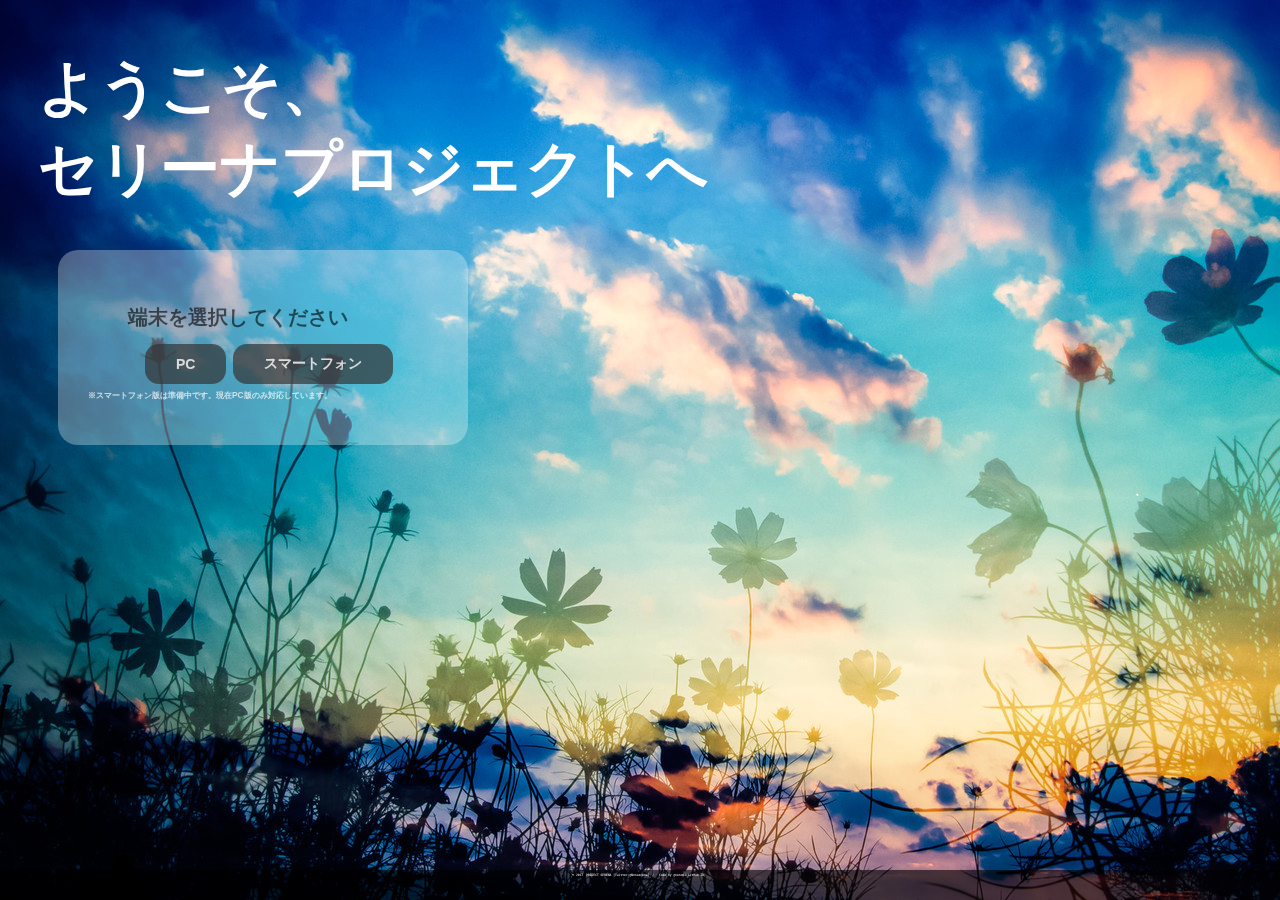
<file: index.html>
<!DOCTYPE html>
<html lang="ja">
<head>
    <meta charset="UTF-8">
    <meta name="viewport" content="width=device-width, initial-scale=1.0">
    <meta http-equiv="X-UA-Compatible" content="ie=edge">
    <title>Serena Project</title>
    <link rel="stylesheet" href="select.css"> </head>
<body>
    <h1 class="yokoso">ようこそ、<br>セリーナプロジェクトへ</h1>
    <div class="back_g">
        <div class="b_s">
            <div class="back_select">
                <h1 class="major">端末を選択してください</h1>
                <div class="sl_b">
                    <ul style="list-style:none">
                        <li style="float:left"><input type="submit" class="sl_button b_pc" onclick="location.href='index_pc.html'" value="PC"></li>
                        <li style="float:left"><input type="submit" class="sl_button b_sf" onclick="location.href='index_sf.html'" value="スマートフォン"></li>
                    </ul>
                </div>
            </div>
        </div> <br><br>
        <h5>※スマートフォン版は準備中です。現在PC版のみ対応しています。</h5>
    </div>
    <footer class="footer" style="display: block;">
        <pre class="copyright"><a href="https://twitter.com/Nnnserena" style="text-decoration:none;" target="_blank"><font color="white">© 2017　PROJECT SERENA [Twitter:@Nnnserena]</font></a>　/　 <a href="https://github.com/xeno01" style="text-decoration:none;" target="_blank"><font color="white">Code By @xeno01(GitHub ID) </font></a></pre> </footer>
</body>
</html>
</file>
<file: select.css>
body {
    background-color: black;
    background-image: url(img/top.png);
    position: absolute;
    font-size: 10px;
    position: fixed;
    font-family: 游ゴシック体, 'Yu Gothic', YuGothic, 'ヒラギノ角ゴシック Pro', 'Hiragino Kaku Gothic Pro', メイリオ, Meiryo, Osaka, 'ＭＳ Ｐゴシック', 'MS PGothic', sans-serif;
}

.back_g {
    background-color: rgba(255, 255, 255, 0.3);
    background-position: 50% 50%;
    background-attachment: fixed;
    background-size: cover;
    background-repeat: repeat-y;
    overflow: hidden;
    padding: 30px;
    border-radius: 20px;
    width: 50%;
    position: absolute;
    left: 50px;
    transition: all 0.5s;
}

.back_g:hover {
    -webkit-transform: scale(1.3);
    -ms-transform: scale(1.3);
    transform: scale(1.1);
    background-color: rgba(255, 255, 255, 0.4);
    transition: all 0.3s;
}

.b_s {
    width: 100%;
    padding: 10px;
    padding-left: 10px;
}

a {
    color: rgba(255, 255, 255, 0.9);
    text-decoration: none;
}

input {
    margin-left: .5em;
    font-size: 1.4em;
    font-weight: bold;
    padding: 10px 30px;
    height: 40px;
    color: rgba(255, 255, 255, 0.8);
    background-color: rgba(51, 51, 51, 0.7);
    border: 1px solid rgba(51, 51, 51, 0);
    border-radius: 1em;
    transition: all 0.5s;
}

.sl_button:hover {
    -webkit-transform: scale(1.3);
    -ms-transform: scale(1.3);
    transform: scale(1.1);
    transition: all 0.3s;
    background-color: rgba(0, 0, 0, 0.8);
    color: white;
}

ul li {
    display: inline;
}

.major {
    padding-left: 30px;
    color: rgba(0, 0, 0, 0.6);
    transition: all 0.5s;
}

.major::after {
    content: '';
    position: absolute;
    bottom: 0;
    left: 0;
    width: 100%;
    height: 1px;
    -webkit-transform: scaleX(0);
    -ms-transform: scaleX(0);
    transform: scaleX(0);
    background-color: rgba(0, 0, 0, 0.6);
    -webkit-transition: all .5s ease;
    transition: all .5s ease;
    top: 80px;
    transition: all 0.5s;
}

.major:hover::after {
    -webkit-transform: scaleX(1);
    -ms-transform: scaleX(1);
    transform: scaleX(1);
    transition: all 0.5s;
}

.yokoso {
    padding-left: 30px;
    font-size: 60px;
    color: white;
    transition: all 0.5s;
}

.yokoso:hover {
    color: rgba(255, 255, 255, 0.8);
    -webkit-transform: scale(1.3);
    -ms-transform: scale(1.3);
    transform: scale(1.1);
    transition: all 0.5s;
}

.footer {
    font-size: 3px;
    text-align: center;
    background-color: rgba(0, 0, 0, 0.6);
    color: white;
    position: fixed !important;
    position: absolute;
    bottom: 0;
    left: 0;
    width: 100%;
    height: 30px;
}

h5 {
    color: rgba(255, 255, 255, 0.7);
}
</file>
